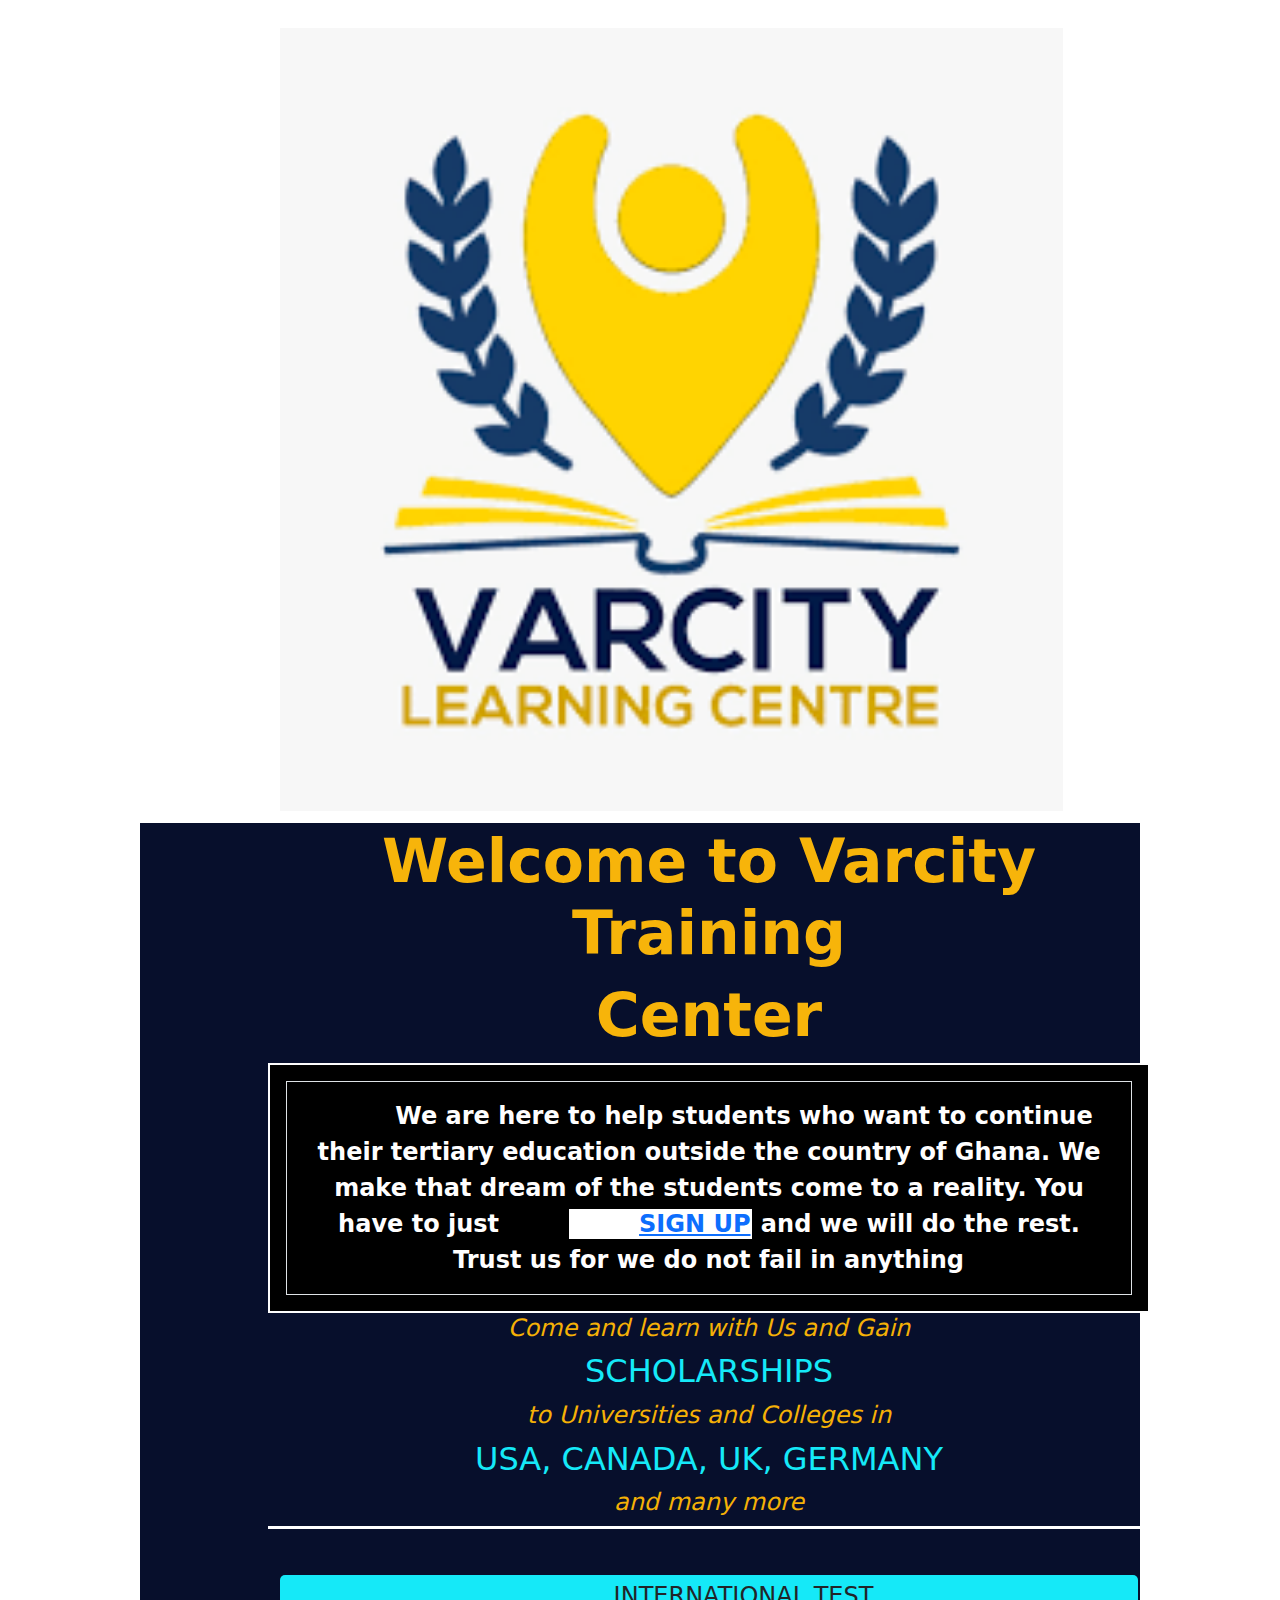
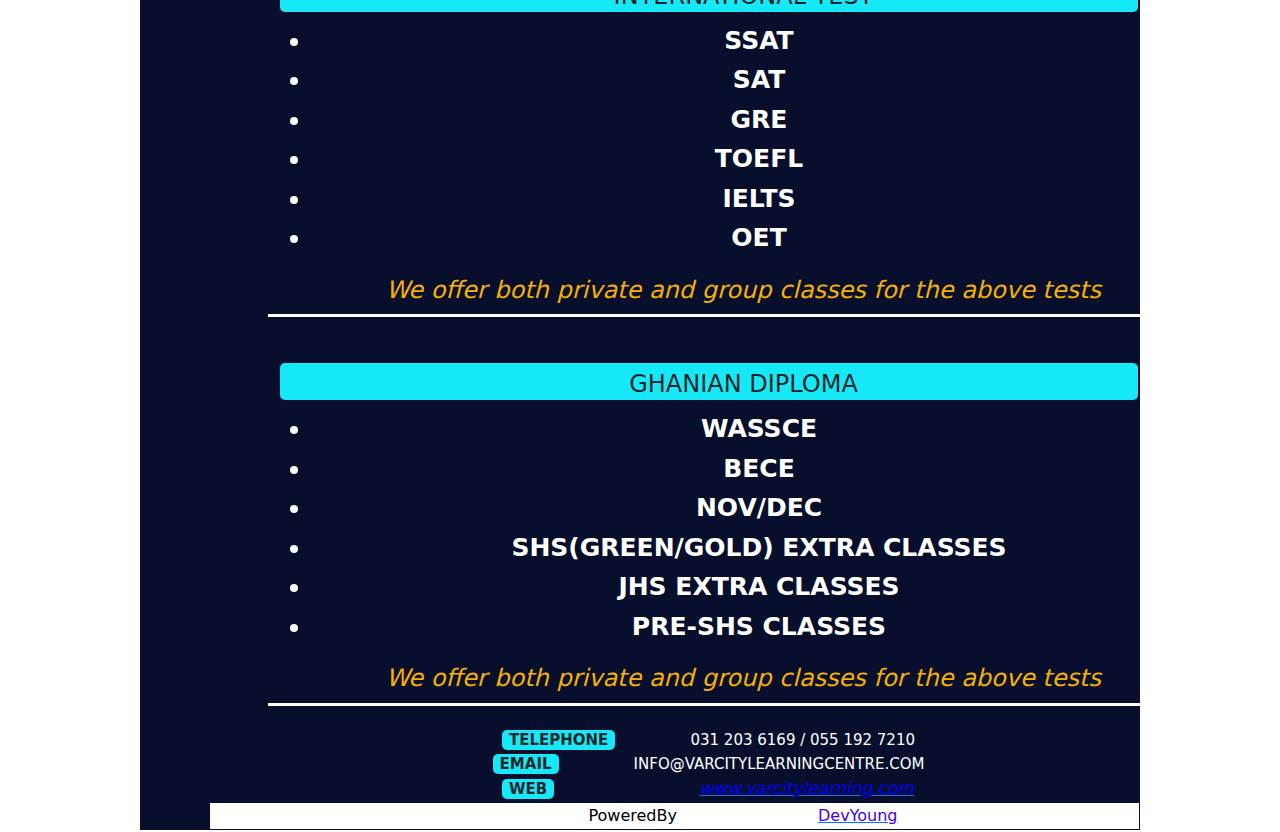
<file: index.html>
<!DOCTYPE html>
<html lang="en">
  <head>
    <meta charset="UTF-8" />
    <meta http-equiv="X-UA-Compatible" content="IE=edge" />
    <meta name="viewport" content="width=device-width, initial-scale=1.0" >
    <title>Varcity Training Center</title>

    <link rel="stylesheet" href="css/bootstrap.css" />
    <link rel="stylesheet" href="main.css" />

  </head>
  <body>
  <br>
 <div>
      <img  src="images/VTC.png" alt="image"  >
</div>
      <div class="all">
    <h1 class="welcome">Welcome to Varcity Training </h1>
    <h1>Center</h1>

   

    <!-- <h3>Our Vision:</h3> -->
     <div class="container-md"></div>


      <div class="row gx-4">
          
        <div class="col">
        <div class="p-3 border"><p7>We are here to help students 
            who want to continue their tertiary education outside
             the country of Ghana. We make that dream of the students 
            come to a reality. You have to just<a href="https://varcitylearningcentre.com/"><p8>SIGN UP</p8></a> and we will 
        do the rest. Trust us for we do not fail in anything</p7></div>
        </div>
        
  
<br/>

<h5 class="message">Come and learn with Us and Gain</h5>
<h2 class="this">SCHOLARSHIPS</h2>
<h5 class="message">to Universities and Colleges in </h5>
<h3 class="this" >USA, CANADA, UK, GERMANY</h3>
<h5 class="message">and many more </h5>
<div class="wp"></div>
<br/>
<br/>
<div class="international">
<h4>INTERNATIONAL TEST</h4>
<ul>
    <li>SSAT</li>
    <li>SAT</li>
    <li>GRE</li>
    <li>TOEFL</li>
    <li>IELTS</li>
    <li>OET</li>
</ul>

<h5 class="offer">We offer both private and group classes for the above tests</h5>
</div>
<div class="wp"></div>
<br/>
<br/>

<div class="national">
<h4 class="gh">GHANIAN DIPLOMA</h4>
<ul>
    <li>WASSCE</li>
    <li>BECE</li>
    <li>NOV/DEC</li>
    <li>SHS(GREEN/GOLD) EXTRA CLASSES</li>
    <li>JHS EXTRA CLASSES</li>
    <li>PRE-SHS CLASSES</li>
</ul>
<h5 class="offer">We offer both private and group classes for the above tests</h5>
</div>
<div class="wp"></div>

<br/>
<div class="contact">
<p1>TELEPHONE</p1> <p2>031 203 6169 / 055 192 7210</p2><br/>
<p1>EMAIL</p1> <p2>INFO@VARCITYLEARNINGCENTRE.COM</p2><br/>
<p1>WEB</p1> <a href="https://varcitylearningcentre.com/"><p3>www.varcitylearning.com</p3> </a>
</div>
</div>
<!-- <img class="base" src="img.jpg" alt="base image"> -->

<footer><p6>PoweredBy</p6><a href="DevYoung.html"><p5>DevYoung</p5></a></footer>



    <script src="https:/un pkg.com/@popperjs/core@2.4.0/dist/und/popper.min.js"></script>
    <script src="js/bootstrap.js"></script>
  </body>
</html>
</file>
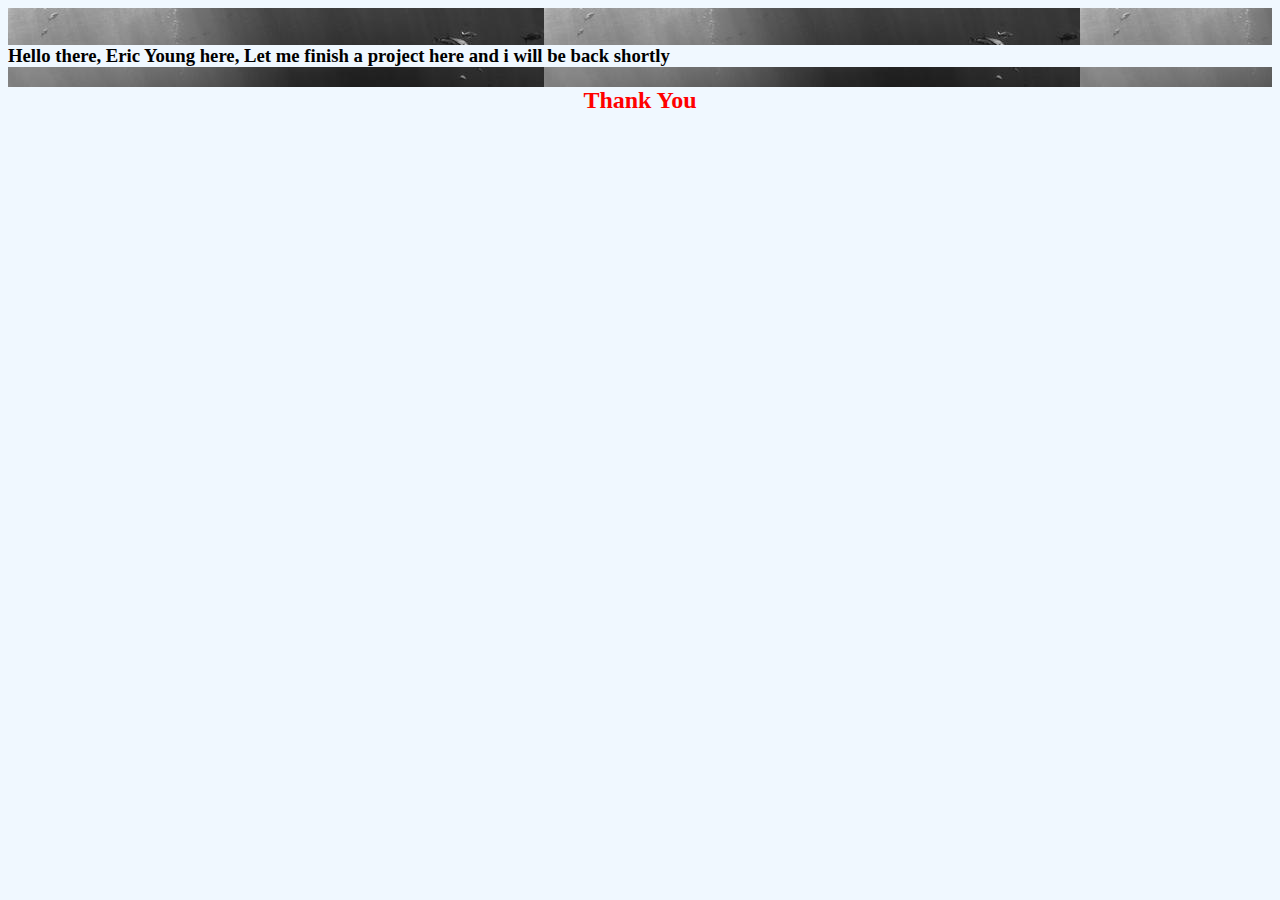
<file: DevYoung.html>
<!DOCTYPE html>
<html lang="en">
<head>
    <meta charset="UTF-8">
    <meta http-equiv="X-UA-Compatible" content="IE=edge">
    <meta name="viewport" content="width=device-width, initial-scale=1.0">
    <title>Dev-Eric Young</title>
    <link rel="stylesheet" href="young.css" />

</head>
<br>
    <h3>Hello there, Eric Young here, Let me finish a project here and i will be back shortly </h3>
    <h2>Thank You</h2>
</body>
</html>
</file>
<file: main.css>
*{
  padding: 1px;
  
}

[class*="col"] {
  padding: 1rem;
  background-color: rgb(0, 0, 0);
  border: 2px solid rgb(253, 253, 253);
  color: rgb(255, 254, 254);
  text-align: center;
   font-size: 20px;
}
[class*="cl"] {
  background-color: rgb(7, 15, 44);
  align-items: center;
  margin-bottom: 3px;
 
}

.welcome,
h1 {
  text-align: center;
  font-weight: bold;
  color: rgb(247, 180, 10);
  font-size: 35px;
}
.p-3 border {
  margin: 30px;
}

img {
  height: 100%;
  width: 100%;
  margin-bottom: 10px;
}

.all {
  background-color: rgb(7, 15, 44);
  align-items: center;
  width: 100%;
}
ul li {
  text-align: center;
  color: white;
  font-size: 15px;
  font-weight: bold;
}

.wp{
  background-color: white;
  height: 3px;
}


h5,
h3 {
  text-align: center;
}
h2 {
  text-align: center;
  font-size: 50px;
}

h4 {
  background-color: rgb(21, 233, 248);
  border-radius: 5px;
  text-align: center;
  width: 100%;
  padding-top: 7px;
}

.this {
  color: rgb(21, 233, 248);
  font-size: 32px;
}
h5 {
  /* color: white; */
  color: rgb(245, 177, 6);
  font-size: 15px;
  font-style: italic;
}
form {
  margin-left: 200px;
  margin-right: 50px;
}

.exam {
  font-size: 30px;
  color: white;
  display: space-around;
}
.seCexam {
  font-size: 30px;
  color: white;
}
p1 {
  background-color: rgb(21, 233, 248);
  border-radius: 5px;
  height: 30px;
  padding-left: 7px;
  padding-right: 7px;
  font-size: 15px;
  font-weight: bold;
}

p2 {
  color: white;
  font-size: 15px;
}
p3 {
  color: blue;
  font-size: 17px;
  font-style: italic;
}
.contact {
  align-items: center;
  text-align: center;
  width: 100%;
}
p5 {
  color: rgb(66, 0, 247);
}
p6{
  color: rgb(0, 0, 0);
}
p8{

  background-color: rgb(255, 255, 255);
  font-weight: bold;
}

footer {
  align-items: center;
  text-align: center;
  background-color: rgb(255, 255, 255);
}








@media only screen and (min-width: 768px) {
  p7{
    font-size: 24px;
    /* color: black; */
    font-weight: bold;
   
  }

  .welcome,
h1 {
  
  font-size: 60px;
}

.message{
  font-size: 24px;
}

.offer{
  font-size: 24px;
}

ul li {
  text-align: center;
  color: white;
  font-size: 25px;
  font-weight: bold;
}

}





@media only screen and (min-width: 1000px) {
  .all{
    width: 1000px;
    margin-right: 0px;
    
  }
   img{
     width: 80%;
     height: 10%;
     
   }
   *{
     padding-left: 70px;
   }
  
}
</file>
<file: young.css>
*{
    background-color: aliceblue;
}

body{
    background-image: url('images/img2.jpg');
    
}
h2{
    text-align: center;
    align-items: center;
    color: red;
}
</file>
